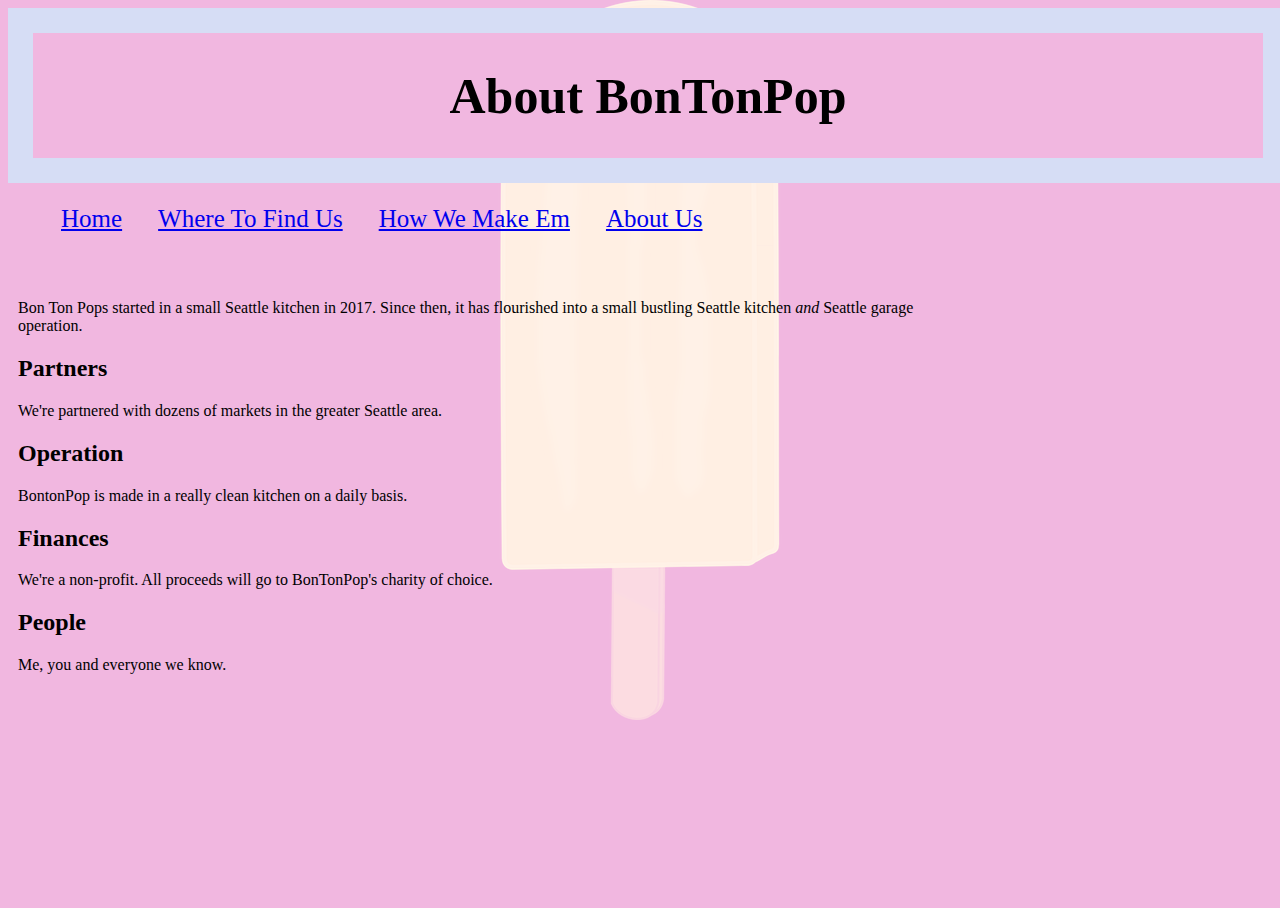
<file: bontonaboutus.html>
<html>
    <head>
<!-- the head section is information for the browswer -->
<title> About BonTonPop</title>
<link href="aboutus.css" type="text/css" rel="stylesheet">
 <!-- <link href="index.css" type="text/css" rel="stylesheet"> -->
    </head>
    <body>
        <header>
<!-- organizing tab -->
        <h1>About BonTonPop</h1>
        
        <nav>
            <ul>
                <!-- ui tag is a list of tags like home, donate, volunteer, etc  -->
                <li>
                    <a href= "index.html">Home </a>
                </li>
                <Li>
                    <a href= "Where.html">Where To Find Us</a>
                </Li>
                <Li>
                    <a href= "Make.html">How We Make Em</a>
                </Li>
                <li>
                     <a href="AboutUs.css">About Us</a>
                </Li>
            </ul>
<!-- this doesnt show up in the website. nav are notes for other engineers -->
        </nav>
    </header>
        <section>
<p>
    Bon Ton Pops started in a small Seattle kitchen in 2017. Since then, it has flourished into a  small bustling Seattle kitchen <i>and</i> Seattle garage operation.
</p>
<article>
    <h2>Partners</h2>
    <p>We're partnered with dozens of markets in the greater Seattle area. </p>
</article>
<article>
<h2>Operation</h2>
<p>BontonPop is made in a really clean kitchen on a daily basis. </p>
</article>
<article>
<h2>Finances</h2>
<p>We're a non-profit. All proceeds will go to BonTonPop's charity of choice.</p>
</article>
<article>
<h2>People</h2>
<p>Me, you and everyone we know.</p>
</article>
        </section>
    </body>
</html>
</file>
<file: aboutus.css>
/* Note to students: Some properties are given to you to fill out,
others you can modify as they stand, and if you have time,
there are definitely some properties you should add!*/

html {
    height: 100%;
  }
  body {
    /* background-color:rgb(241, 183, 224); */
    background-image: url("yellowpop.png");
    background-repeat: no-repeat;
    background-position-x: center;
      background-color: rgb(241, 183, 224);
    background-blend-mode: screen;
     width: 100%;
     height: 100%;
  }
  .container {
    /* background-image: url("yellowpop.png"); */
    /* background-color: rgb(241, 183, 224); */
    /* background-blend-mode: screen; */
  }
  header {
      background-color:rgb(241, 183, 224);
      text-align: center;
      border: 25px solid #d6ddf5;
      margin-bottom: 30px;
      font-size: 25px;
      display: block;
  }
  nav {
      float: center;
      width: 100%;
  }
  nav ul {
      padding: 10px;
      float: left;
      list-style-type: none;
  }
  nav li {
      float: left;
  }
  nav li a {
      display: block;
      height: 25px;
      padding: 12px 18px 8px 18px;
      vertical-align: left;
  }
  a {
      color: ;
  }
  section {
      width: 73%;
      display: inline-block;
      float: left;
      padding: 10px
  }
  aside {
      width: 17%;
      display: inline-block;
      background-color:;
      padding:;
      min-height: 100%;
  }
  aside ul {
      list-style-type: none;
  }
  footer {
      width: 790px;
      background-color:;
      color:;
      clear: both;
      display: block;
  }
</file>
